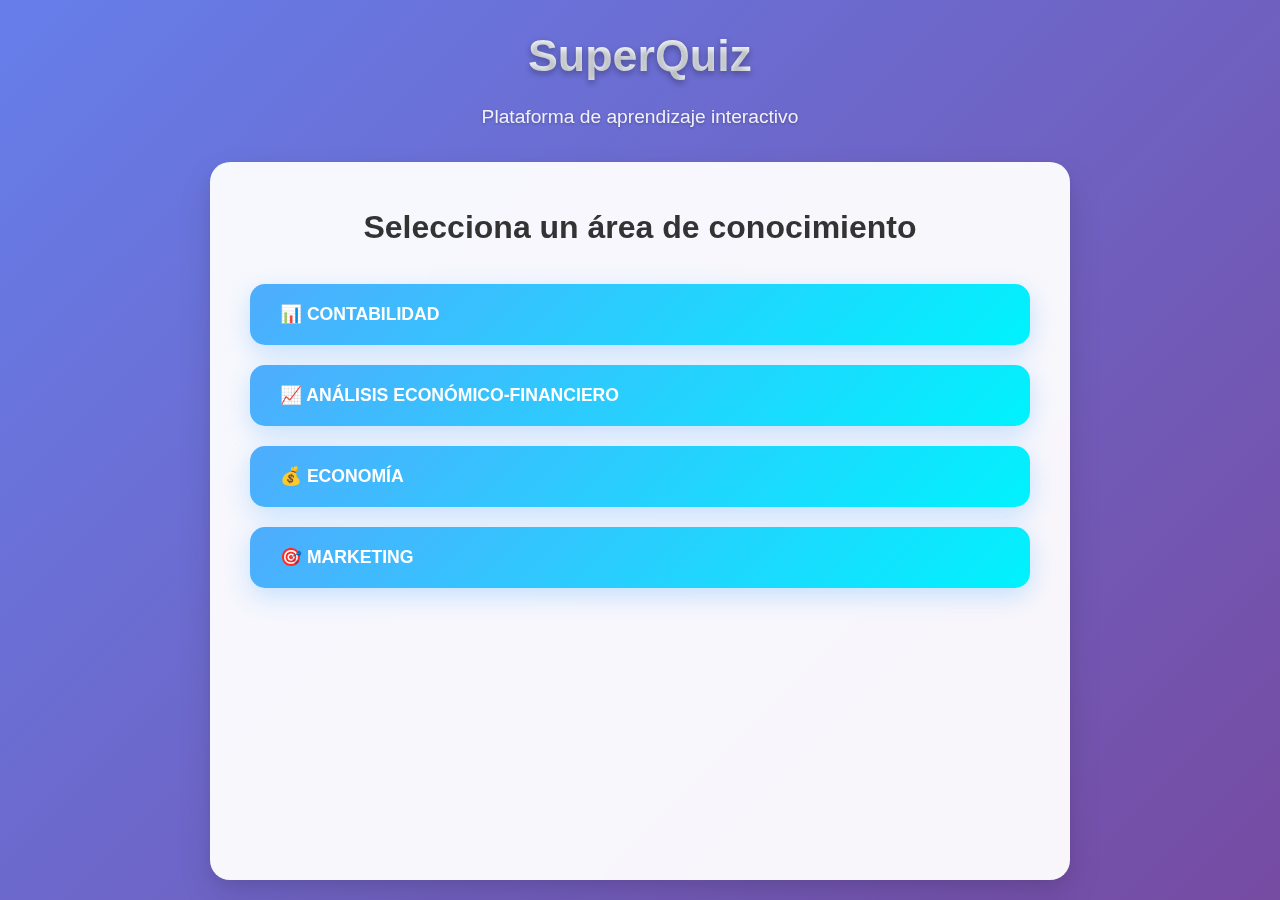
<file: index.html>
<!DOCTYPE html>
<html lang="es">
<head>
    <meta charset="UTF-8">
    <meta name="viewport" content="width=device-width, initial-scale=1.0">
    <title>SuperQuiz - Plataforma de Aprendizaje</title>
    
    <style>
        * {
            margin: 0;
            padding: 0;
            box-sizing: border-box;
        }
        
        body {
            font-family: -apple-system, BlinkMacSystemFont, 'Segoe UI', 'Roboto', 'Helvetica Neue', Arial, sans-serif;
            background: linear-gradient(135deg, #667eea 0%, #764ba2 100%);
            min-height: 100vh;
            color: #333;
            line-height: 1.6;
        }
        
        .container {
            max-width: 900px;
            margin: 0 auto;
            padding: 20px;
            min-height: 100vh;
            display: flex;
            flex-direction: column;
        }
        
        .header {
            text-align: center;
            margin-bottom: 30px;
        }
        
        .header h1 {
            font-size: 2.8rem;
            font-weight: 700;
            margin-bottom: 10px;
            text-shadow: 0 3px 6px rgba(0,0,0,0.3);
            color: white;
            background: linear-gradient(135deg, #fff 0%, #f0f8ff 100%);
            -webkit-background-clip: text;
            -webkit-text-fill-color: transparent;
            background-clip: text;
        }
        
        .header p {
            font-size: 1.2rem;
            opacity: 0.9;
            color: white;
            text-shadow: 0 1px 3px rgba(0,0,0,0.3);
        }
        
        .page {
            display: none;
            flex: 1;
            animation: fadeIn 0.5s ease-in;
        }
        
        .page.active {
            display: flex;
            flex-direction: column;
        }
        
        @keyframes fadeIn {
            from { opacity: 0; transform: translateY(20px); }
            to { opacity: 1; transform: translateY(0); }
        }
        
        .main-menu, .quiz-container {
            background: rgba(255, 255, 255, 0.95);
            backdrop-filter: blur(10px);
            border-radius: 20px;
            padding: 40px;
            box-shadow: 0 15px 35px rgba(0,0,0,0.1), 0 5px 15px rgba(0,0,0,0.07);
            flex: 1;
        }
        
        .main-menu {
            text-align: center;
        }
        
        .main-menu h2 {
            font-size: 2rem;
            margin-bottom: 30px;
            color: #333;
            font-weight: 600;
        }
        
        .main-buttons {
            display: grid;
            gap: 20px;
            margin-top: 30px;
        }
        
        .btn {
            background: linear-gradient(135deg, #4facfe 0%, #00f2fe 100%);
            border: none;
            border-radius: 15px;
            padding: 20px 30px;
            font-size: 1.1rem;
            font-weight: 600;
            color: white;
            cursor: pointer;
            transition: all 0.3s cubic-bezier(0.175, 0.885, 0.32, 1.275);
            text-align: left;
            box-shadow: 0 8px 25px rgba(79, 172, 254, 0.3);
            position: relative;
            overflow: hidden;
        }
        
        .btn::before {
            content: '';
            position: absolute;
            top: 0;
            left: -100%;
            width: 100%;
            height: 100%;
            background: linear-gradient(90deg, transparent, rgba(255,255,255,0.2), transparent);
            transition: left 0.5s;
        }
        
        .btn:hover::before {
            left: 100%;
        }
        
        .btn:hover {
            transform: translateY(-3px) scale(1.02);
            box-shadow: 0 15px 35px rgba(79, 172, 254, 0.4);
        }
        
        .quiz-header {
            display: flex;
            justify-content: space-between;
            align-items: center;
            margin-bottom: 30px;
            padding-bottom: 20px;
            border-bottom: 2px solid #f0f0f0;
        }
        
        .quiz-title {
            font-size: 1.9rem;
            font-weight: 700;
            color: #333;
        }
        
        .progress {
            font-size: 1.1rem;
            color: #666;
            background: #f8f9fa;
            padding: 8px 15px;
            border-radius: 20px;
            border: 2px solid #e9ecef;
        }
        
        .instructions {
            background: linear-gradient(135deg, #e8f5e8 0%, #f0f8f0 100%);
            padding: 20px;
            border-radius: 12px;
            margin-bottom: 30px;
            border-left: 4px solid #28a745;
            box-shadow: 0 2px 10px rgba(40, 167, 69, 0.1);
        }
        
        .instructions p {
            margin: 0;
            font-weight: 500;
            color: #2d5a2d;
        }
        
        .questions-container {
            display: grid;
            gap: 40px;
        }
        
        .question {
            background: #fafafa;
            border-radius: 15px;
            padding: 30px;
            border: 2px solid #f0f0f0;
            transition: all 0.3s ease;
        }
        
        .question:hover {
            border-color: #4facfe;
            box-shadow: 0 5px 20px rgba(79, 172, 254, 0.1);
        }
        
        .question-intro {
            background: linear-gradient(135deg, #f8f9fa 0%, #e9ecef 100%);
            border-left: 4px solid #4facfe;
            padding: 15px 20px;
            border-radius: 0 10px 10px 0;
            margin-bottom: 20px;
            font-style: italic;
            color: #555;
        }
        
        .question-number {
            display: inline-block;
            background: linear-gradient(135deg, #4facfe 0%, #00f2fe 100%);
            color: white;
            width: 35px;
            height: 35px;
            border-radius: 50%;
            text-align: center;
            line-height: 35px;
            font-weight: 700;
            margin-bottom: 15px;
        }
        
        .question-text {
            font-size: 1.3rem;
            font-weight: 600;
            margin-bottom: 25px;
            color: #333;
            line-height: 1.5;
        }
        
        .options {
            display: grid;
            gap: 12px;
            margin-bottom: 25px;
        }
        
        .option {
            background: white;
            padding: 15px 20px;
            border-radius: 10px;
            cursor: pointer;
            transition: all 0.3s ease;
            border: 2px solid #e9ecef;
            font-size: 1rem;
            position: relative;
        }
        
        .option:hover {
            background: #f8f9fa;
            border-color: #4facfe;
        }
        
        .option.selected {
            background: linear-gradient(135deg, #e3f2fd 0%, #bbdefb 100%);
            border: 2px solid #2196f3;
            font-weight: 500;
        }
        
        .option.correct {
            background: linear-gradient(135deg, #e8f5e8 0%, #c8e6c9 100%);
            border: 2px solid #4caf50;
            color: #2e7d32;
        }
        
        .option.incorrect {
            background: linear-gradient(135deg, #ffebee 0%, #ffcdd2 100%);
            border: 2px solid #f44336;
            color: #c62828;
        }
        
        .question-actions {
            display: flex;
            justify-content: space-between;
            align-items: center;
        }
        
        .btn-validate {
            background: linear-gradient(135deg, #667eea 0%, #764ba2 100%);
            color: white;
            border: none;
            border-radius: 10px;
            padding: 12px 25px;
            font-size: 1rem;
            font-weight: 600;
            cursor: pointer;
            transition: all 0.3s ease;
            box-shadow: 0 4px 15px rgba(102, 126, 234, 0.3);
        }
        
        .btn-validate:hover {
            transform: translateY(-2px);
            box-shadow: 0 8px 25px rgba(102, 126, 234, 0.4);
        }
        
        .btn-validate:disabled {
            opacity: 0.6;
            cursor: not-allowed;
            transform: none;
        }
        
        .btn-saber-mas {
            background: linear-gradient(135deg, #ff6b6b 0%, #feca57 100%);
            color: white;
            border: none;
            border-radius: 8px;
            padding: 8px 15px;
            font-size: 0.9rem;
            font-weight: 500;
            cursor: pointer;
            transition: all 0.3s ease;
            box-shadow: 0 3px 10px rgba(255, 107, 107, 0.3);
        }
        
        .btn-saber-mas:hover {
            transform: translateY(-1px);
            box-shadow: 0 5px 15px rgba(255, 107, 107, 0.4);
        }
        
        .feedback {
            padding: 15px 20px;
            border-radius: 12px;
            margin: 15px 0;
            font-weight: 500;
            display: none;
        }
        
        .feedback.correct {
            background: linear-gradient(135deg, #e8f5e8 0%, #c8e6c9 100%);
            border: 2px solid #4caf50;
            color: #2e7d32;
        }
        
        .feedback.incorrect {
            background: linear-gradient(135deg, #ffebee 0%, #ffcdd2 100%);
            border: 2px solid #f44336;
            color: #c62828;
        }
        
        .navigation-buttons {
            display: flex;
            justify-content: center;
            gap: 20px;
            margin-top: 40px;
            padding-top: 20px;
            border-top: 2px solid #f0f0f0;
        }
        
        .btn-nav {
            background: linear-gradient(135deg, #36d1dc 0%, #5b86e5 100%);
            color: white;
            border: none;
            border-radius: 25px;
            padding: 15px 30px;
            font-size: 1rem;
            font-weight: 600;
            cursor: pointer;
            transition: all 0.3s ease;
            box-shadow: 0 5px 15px rgba(54, 209, 220, 0.3);
        }
        
        .btn-nav:hover {
            transform: translateY(-2px);
            box-shadow: 0 8px 25px rgba(54, 209, 220, 0.4);
        }
        
        .btn-home {
            background: linear-gradient(135deg, #ff6b6b 0%, #feca57 100%);
            box-shadow: 0 5px 15px rgba(255, 107, 107, 0.3);
        }
        
        .btn-home:hover {
            box-shadow: 0 8px 25px rgba(255, 107, 107, 0.4);
        }
        
        .results {
            text-align: center;
            padding: 40px;
            background: linear-gradient(135deg, #fff 0%, #f8f9fa 100%);
            border-radius: 20px;
            margin: 20px 0;
            box-shadow: 0 10px 30px rgba(0,0,0,0.1);
        }
        
        .results h3 {
            font-size: 2.5rem;
            font-weight: 700;
            margin-bottom: 20px;
            color: #333;
        }
        
        .results .score {
            font-size: 4rem;
            font-weight: 700;
            background: linear-gradient(135deg, #4facfe 0%, #00f2fe 100%);
            -webkit-background-clip: text;
            -webkit-text-fill-color: transparent;
            background-clip: text;
            margin-bottom: 20px;
        }
        
        .results .message {
            font-size: 1.3rem;
            color: #666;
            margin-bottom: 30px;
            line-height: 1.5;
        }
        
        .modal {
            display: none;
            position: fixed;
            top: 0;
            left: 0;
            width: 100%;
            height: 100%;
            background-color: rgba(0, 0, 0, 0.8);
            justify-content: center;
            align-items: center;
            z-index: 1000;
            backdrop-filter: blur(5px);
        }
        
        .modal-content {
            background: white;
            padding: 40px;
            border-radius: 20px;
            width: 90%;
            max-width: 700px;
            max-height: 80vh;
            overflow-y: auto;
            position: relative;
            box-shadow: 0 20px 60px rgba(0,0,0,0.3);
            font-size: 1rem;
            line-height: 1.8;
        }
        
        .modal-close {
            position: absolute;
            top: 15px;
            right: 25px;
            font-size: 2rem;
            font-weight: bold;
            color: #999;
            cursor: pointer;
            background: none;
            border: none;
            transition: color 0.3s ease;
        }
        
        .modal-close:hover {
            color: #333;
        }
        
        .modal-title {
            font-size: 1.5rem;
            font-weight: 700;
            margin-bottom: 20px;
            color: #333;
            border-bottom: 2px solid #f0f0f0;
            padding-bottom: 15px;
        }
        
        .modal-content p {
            margin-bottom: 15px;
            text-align: justify;
        }
        
        .modal-content strong {
            color: #2c5aa0;
            font-weight: 700;
        }
        
        .modal-content u {
            text-decoration: none;
            border-bottom: 2px dotted #4facfe;
            cursor: help;
            color: #4facfe;
        }
        
        .modal-content .formula {
            background: #f8f9fa;
            padding: 10px 15px;
            border-radius: 8px;
            border-left: 4px solid #4facfe;
            margin: 15px 0;
            font-family: 'Courier New', monospace;
            font-size: 0.95rem;
        }
        
        .loading {
            text-align: center;
            padding: 40px;
            color: #666;
            font-size: 1.1rem;
        }
        
        .loading::after {
            content: '';
            animation: dots 1.5s steps(5, end) infinite;
        }
        
        @keyframes dots {
            0%, 20% { content: '.'; }
            40% { content: '..'; }
            60%, 100% { content: '...'; }
        }
        
        .error {
            background: linear-gradient(135deg, #fff5f5 0%, #fed7d7 100%);
            border: 2px solid #feb2b2;
            border-radius: 15px;
            padding: 25px;
            color: #c53030;
            margin: 20px 0;
            text-align: center;
        }
        
        .error h3 {
            margin-top: 0;
            color: #c53030;
            font-size: 1.3rem;
            margin-bottom: 10px;
        }
        
        .error code {
            background: #f7fafc;
            padding: 3px 8px;
            border-radius: 4px;
            font-family: 'Courier New', monospace;
            color: #2d3748;
        }
        
        @media (max-width: 768px) {
            .container {
                padding: 15px;
            }
            
            .header h1 {
                font-size: 2.2rem;
            }
            
            .header p {
                font-size: 1rem;
            }
            
            .main-menu, .quiz-container {
                padding: 25px;
            }
            
            .quiz-header {
                flex-direction: column;
                gap: 15px;
                text-align: center;
            }
            
            .quiz-title {
                font-size: 1.5rem;
            }
            
            .question {
                padding: 20px;
            }
            
            .question-text {
                font-size: 1.1rem;
            }
            
            .btn {
                padding: 15px 20px;
                font-size: 1rem;
            }
            
            .navigation-buttons {
                flex-direction: column;
                align-items: center;
            }
            
            .modal-content {
                padding: 25px;
                margin: 10px;
            }
            
            .results .score {
                font-size: 2.5rem;
            }
        }
    </style>
</head>
<body>
    <div class="container">
        <div class="header">
            <h1>SuperQuiz</h1>
            <p>Plataforma de aprendizaje interactivo</p>
        </div>

        <!-- Página principal -->
        <div class="page active" id="main-page">
            <div class="main-menu">
                <h2>Selecciona un área de conocimiento</h2>
                <div class="main-buttons">
                    <button class="btn" onclick="showPage('menu-page', 'contabilidad')">
                        📊 CONTABILIDAD
                    </button>
                    <button class="btn" onclick="showPage('menu-page', 'analisis-economico-financiero')">
                        📈 ANÁLISIS ECONÓMICO-FINANCIERO
                    </button>
                    <button class="btn" onclick="showPage('menu-page', 'economia')">
                        💰 ECONOMÍA
                    </button>
                    <button class="btn" onclick="showPage('menu-page', 'marketing')">
                        🎯 MARKETING
                    </button>
                </div>
            </div>
        </div>

        <!-- Menú de temas -->
        <div class="page" id="menu-page">
            <div class="main-menu">
                <h2 id="area-title">Temas disponibles</h2>
                <div id="quiz-list" class="main-buttons">
                    <!-- Los temas se cargarán dinámicamente aquí -->
                </div>
                <div class="navigation-buttons">
                    <button class="btn-nav btn-home" onclick="showPage('main-page')">← Volver al inicio</button>
                </div>
            </div>
        </div>

        <!-- Página del quiz -->
        <div class="page" id="quiz-page">
            <div class="quiz-container">
                <div class="quiz-header">
                    <h2 class="quiz-title" id="quiz-title">Título del tema</h2>
                    <div class="progress">
                        <span id="total-questions">15</span> preguntas
                    </div>
                </div>
                
                <div class="instructions">
                    <p>📝 Responde a todas las preguntas seleccionando una o varias opciones según corresponda. Utiliza el botón "Validar respuesta" para comprobar cada pregunta y "Saber más" para obtener información adicional.</p>
                </div>
                
                <div id="quiz-content" class="questions-container">
                    <!-- El contenido del quiz se cargará dinámicamente aquí -->
                </div>
                
                <div class="navigation-buttons">
                    <button class="btn-nav" id="submit-quiz" onclick="showResults()" style="display: none;">
                        ✅ Finalizar Quiz
                    </button>
                    <button class="btn-nav btn-home" onclick="showPage('menu-page')">
                        ← Volver a los temas
                    </button>
                </div>
            </div>
        </div>

        <!-- Página de resultados -->
        <div class="page" id="results-page">
            <div class="results">
                <h3>🎉 ¡Quiz completado!</h3>
                <div class="score" id="final-score">0/15</div>
                <div class="message" id="result-message">¡Buen trabajo!</div>
                <div class="navigation-buttons">
                    <button class="btn-nav" onclick="showPage('menu-page')">🔄 Más temas</button>
                    <button class="btn-nav btn-home" onclick="showPage('main-page')">🏠 Inicio</button>
                </div>
            </div>
        </div>
    </div>

    <!-- Modal para "Saber más" -->
    <div id="saberMasModal" class="modal">
        <div class="modal-content">
            <button class="modal-close" onclick="closeModal()">&times;</button>
            <h3 class="modal-title">📚 Información adicional</h3>
            <div id="modal-content"></div>
        </div>
    </div>

    <script>
        // Variables globales
        let currentArea = 'contabilidad';
        let currentQuizId = '';
        let quizData = null;
        let totalQuestions = 0;
        let answeredQuestions = new Set();
        let questionResults = [];

        // Función para mostrar una página específica
        function showPage(pageId, area = null) {
            if (pageId === 'menu-page' && area) {
                currentArea = area;
                updateAreaTitle();
                loadAreaThemes();
            }
            
            // Ocultar todas las páginas
            document.querySelectorAll('.page').forEach(p => p.classList.remove('active'));
            
            // Mostrar la página seleccionada
            const targetPage = document.getElementById(pageId);
            if (targetPage) {
                targetPage.classList.add('active');
            }
        }

        // Actualiza el título del área
        function updateAreaTitle() {
            const titles = {
                'contabilidad': '📊 Contabilidad',
                'analisis-economico-financiero': '📈 Análisis Económico-Financiero',
                'economia': '💰 Economía',
                'marketing': '🎯 Marketing'
            };
            
            document.getElementById('area-title').textContent = titles[currentArea] || 'Temas disponibles';
        }

        // Carga los temas de un área
        function loadAreaThemes() {
            const quizList = document.getElementById('quiz-list');
            quizList.innerHTML = '<div class="loading">Cargando temas</div>';
            
            // Intentar cargar desde index.json primero
            fetch(`content/${currentArea}/index.json`)
                .then(response => {
                    if (response.ok) {
                        return response.json();
                    }
                    throw new Error('No existe index.json, buscando archivos individuales');
                })
                .then(data => {
                    displayThemes(data);
                })
                .catch(() => {
                    // Buscar archivos individuales
                    searchIndividualFiles();
                });
        }

        // Busca archivos JSON individuales
        function searchIndividualFiles() {
            const potentialFiles = [
                'contabilidad-basica',
                'inversion-no-corriente',
                'inversion-corriente',
                'patrimonio-neto',
                'pasivo-corriente-no-corriente',
                'contabilizacion-impuesto-sociedades',
                'cuentas-anuales',
                'introduccion-analisis-estados-financieros',
                'analisis-balance-situacion-i',
                'analisis-balance-situacion-ii',
                'analisis-balance-perdidas-ganancias',
                'rentabilidad-autofinanciacion-crecimiento',
                'analisis-fondo-maniobra',
                'analisis-datos-sectoriales',
                'analisis-integral-estados-financieros',
                'cap1-i-introduccion-los-10-principios',
                'cap2-i-introduccion-pensar-como-un-economista',
                'cap3-i-introduccion-interdependcia',
                'cap4-ii-la-oferta-demanda-i-como-funcionan-los-mercados',
                'cap5-ii-la-oferta-demanda-i-la-elasticidad-aplicacion',
                'cap6-ii-la-oferta-demanda-i-la-oferta-demanda-politica',
                'cap7-iii-la-oferta-demanda-ii-los-consumidores-productos-eficiencia-mercados',
                'cap8-iii-la-oferta-demanda-ii-aplicacion-los-costes-tributacion',
                'cap9-iii-la-oferta-demanda-ii-aplicacion-el-comercio-internacional',
                'cap10-iv-la-economia-sector-publico-las-externalidades',
                'cap11-iv-la-economia-sector-publico-los-bienes-publicos-los-recursos-comunes',
                'cap12-iv-la-economia-sector-publico-la-elaboracion-sistema-tributario',
                'cap13-v-la-conducta-empresa-organizacion-industria-los-costes-produccion',
                'cap14-v-la-conducta-empresa-organizacion-industria-las-empresas-mercados-competitivos',
                'cap15-v-la-conducta-empresa-organizacion-industria-el-monopolio',
                'cap16-v-la-conducta-empresa-organizacion-industria-el-oligoponio',
                'cap17-v-la-conducta-empresa-organizacion-industria-la-competencia-monopolistica',
                'cap18-vi-el-analisis-economico-mercado-trabajo-los-mercados-factores-produccion',
                'cap19-vi-el-analisis-economico-mercado-trabajo-los-ingresos-discriminacion',
                'cap20-vi-el-analisis-economico-mercado-trabajo-la-desigualdad-renta-pobreza',
                'cap21-vii-temas-avanzados-la-teoria-eleccion-cosumidor',
                'cap22-viii-los-datos-macroeconomicos-la-mediacion-renta-pais',
                'cap23-viii-los-datos-macroeconomicos-la-mediacion-la-mediacion-coste-de-vida',
                'cap24-ix-la-economia-real-largo-plazo-la-produccion-crecimiento',
                'cap25-ix-la-economia-real-largo-plazo-el-ahorro-inversion-sistema-financiero',
                'cap26-ix-la-economia-real-largo-plazo-el-desempleo-su-tasa-natural',
                'cap27-x-el-dinero-precios-largo-plazo-el-sistema-monetario',
                'cap28-x-el-dinero-precios-largo-plazo-el-crecimiento-dinero-inflacion',
                'cap29-xi-analisis-macroeconomico-economias-abiertas-analisis-macroeconomico-economias-abiertas-conceptos-basicos',
                'cap30-xi-analisis-macroeconomico-economias-abiertas-una-teoria-macroeconomica-economia-abierta',
                'cap31-xii-fluctuaciones-economicas-corto-plazo-la-demanda-oferta-agregadas',
                'cap32-xii-fluctuaciones-economicas-corto-plazo-la-influencia-politica-monetaria-fiscal-demanda-agregada',
                'cap33-xii-fluctuaciones-economicas-corto-plazo-la-disyuntiva-corto-plazo-entre-inflaccion-desempleo',
                'cap34-xii-fluctuaciones-economicas-corto-plazo-cinco-debates-sobre-politica-macroeconomica'
            ];
            
            const validThemes = {};
            const promises = potentialFiles.map(file => 
                fetch(`content/${currentArea}/${file}.json`)
                    .then(response => {
                        if (response.ok) {
                            return response.json().then(data => {
                                validThemes[file] = {
                                    title: data.title || file.replace('-', ' ').toUpperCase(),
                                    description: data.description || ''
                                };
                            });
                        }
                    })
                    .catch(() => {}) // Ignorar errores
            );
            
            Promise.allSettled(promises).then(() => {
                if (Object.keys(validThemes).length === 0) {
                    document.getElementById('quiz-list').innerHTML = `
                        <div class="error">
                            <h3>⚠️ No se encontraron temas</h3>
                            <p>No se pudieron cargar los temas para esta área.</p>
                            <p>Asegúrate de que existen archivos JSON en: <code>content/${currentArea}/</code></p>
                        </div>
                    `;
                } else {
                    displayThemes(validThemes);
                }
            });
        }

        // Muestra los temas disponibles
        function displayThemes(themes) {
            const quizList = document.getElementById('quiz-list');
            quizList.innerHTML = '';
            
            for (const [id, theme] of Object.entries(themes)) {
                const btn = document.createElement('button');
                btn.className = 'btn';
                btn.innerHTML = `
                    <strong>${theme.title}</strong>
                    ${theme.description ? `<br><small style="opacity: 0.8;">${theme.description}</small>` : ''}
                `;
                btn.onclick = () => loadQuiz(id);
                quizList.appendChild(btn);
            }
        }

        // Carga un quiz específico desde JSON
        function loadQuiz(quizId) {
            currentQuizId = quizId;
            const content = document.getElementById('quiz-content');
            content.innerHTML = '<div class="loading">Cargando quiz</div>';
            
            fetch(`content/${currentArea}/${quizId}.json`)
                .then(response => {
                    if (!response.ok) {
                        throw new Error(`Quiz no encontrado (${response.status})`);
                    }
                    return response.json();
                })
                .then(data => {
                    quizData = data;
                    totalQuestions = quizData.questions.length;
                    
                    // Reiniciar variables
                    answeredQuestions.clear();
                    questionResults = [];
                    
                    // Actualizar UI
                    document.getElementById('quiz-title').textContent = quizData.title;
                    document.getElementById('total-questions').textContent = totalQuestions;
                    
                    // Cargar todas las preguntas
                    loadAllQuestions();
                    showPage('quiz-page');
                })
                .catch(error => {
                    console.error('Error loading quiz:', error);
                    content.innerHTML = `
                        <div class="error">
                            <h3>❌ Error al cargar el quiz</h3>
                            <p><strong>Detalles:</strong> ${error.message}</p>
                            <p>Verifica que el archivo <code>content/${currentArea}/${quizId}.json</code> existe y tiene el formato correcto.</p>
                        </div>
                    `;
                });
        }

        // Carga todas las preguntas en una sola página
        function loadAllQuestions() {
            const content = document.getElementById('quiz-content');
            content.innerHTML = '';
            
            quizData.questions.forEach((question, index) => {
                const questionDiv = document.createElement('div');
                questionDiv.className = 'question';
                questionDiv.innerHTML = `
                    ${question.intro ? `<div class="question-intro">${question.intro}</div>` : ''}
                    <div class="question-number">${index + 1}</div>
                    <div class="question-text">${question.question}</div>
                    <div class="options" id="options-${index}">
                        ${question.options.map((opt, i) => `
                            <div class="option" onclick="toggleSelect(this, ${index}, ${i})" data-question="${index}" data-option="${i}">
                                ${opt}
                            </div>
                        `).join('')}
                    </div>
                    <div class="feedback" id="feedback-${index}"></div>
                    <div class="question-actions">
                        <button class="btn-validate" onclick="validateQuestion(${index})" id="validate-${index}">
                            ✓ Validar respuesta
                        </button>
                        <button class="btn-saber-mas" onclick="openModal(${index})">
                            💡 Saber más
                        </button>
                    </div>
                `;
                content.appendChild(questionDiv);
            });
            
            // Inicializar array de resultados
            questionResults = new Array(totalQuestions).fill(null);
        }

        // Permite seleccionar opciones
        function toggleSelect(element, questionIndex, optionIndex) {
            const question = quizData.questions[questionIndex];
            const options = document.querySelectorAll(`#options-${questionIndex} .option`);
            
            // Si es pregunta de única respuesta, deseleccionar otras
            if (question.correct.length === 1) {
                options.forEach(opt => opt.classList.remove('selected'));
                element.classList.add('selected');
            } 
            // Si es pregunta de múltiple respuesta
            else {
                element.classList.toggle('selected');
            }
        }

        // Valida una pregunta específica
        function validateQuestion(questionIndex) {
            const question = quizData.questions[questionIndex];
            const feedback = document.getElementById(`feedback-${questionIndex}`);
            const validateBtn = document.getElementById(`validate-${questionIndex}`);
            const options = document.querySelectorAll(`#options-${questionIndex} .option`);
            
            // Obtener respuestas seleccionadas
            const selectedOptions = Array.from(options)
                .map((opt, i) => opt.classList.contains('selected') ? i : null)
                .filter(i => i !== null);
            
            if (selectedOptions.length === 0) {
                alert('Por favor, selecciona al menos una opción antes de validar.');
                return;
            }
            
            // Verificar respuesta
            const isCorrect = selectedOptions.length === question.correct.length && 
                            selectedOptions.every(val => question.correct.includes(val));
            
            // Guardar resultado
            questionResults[questionIndex] = isCorrect;
            answeredQuestions.add(questionIndex);
            
            // Mostrar feedback
            if (isCorrect) {
                feedback.className = 'feedback correct';
                feedback.innerHTML = '✅ <strong>¡Correcto!</strong> Has seleccionado la respuesta correcta.';
            } else {
                feedback.className = 'feedback incorrect';
                feedback.innerHTML = '❌ <strong>Incorrecto.</strong> Revisa las opciones marcadas en verde.';
            }
            
            feedback.style.display = 'block';
            
            // Resaltar respuestas correctas e incorrectas
            options.forEach((opt, i) => {
                if (question.correct.includes(i)) {
                    opt.classList.add('correct');
                }
                if (selectedOptions.includes(i) && !question.correct.includes(i)) {
                    opt.classList.add('incorrect');
                }
                opt.style.pointerEvents = 'none';
            });
            
            // Deshabilitar botón
            validateBtn.disabled = true;
            validateBtn.innerHTML = '✓ Respondida';
            
            // Mostrar botón de finalizar si todas las preguntas están respondidas
            checkAllQuestionsAnswered();
        }

        // Verifica si todas las preguntas han sido respondidas
        function checkAllQuestionsAnswered() {
            const submitBtn = document.getElementById('submit-quiz');
            if (answeredQuestions.size === totalQuestions) {
                submitBtn.style.display = 'inline-block';
                submitBtn.scrollIntoView({ behavior: 'smooth', block: 'center' });
            }
        }

        // Muestra los resultados finales
        function showResults() {
            const correctAnswers = questionResults.filter(result => result === true).length;
            const percentage = Math.round((correctAnswers / totalQuestions) * 100);
            
            document.getElementById('final-score').textContent = `${correctAnswers}/${totalQuestions}`;
            
            // Mensaje según puntuación
            const resultMessage = document.getElementById('result-message');
            
            if (percentage === 100) {
                resultMessage.innerHTML = `
                    🏆 <strong>¡Excelente!</strong><br>
                    Has respondido todas las preguntas correctamente. ¡Eres un experto en este tema!
                `;
            } else if (percentage >= 80) {
                resultMessage.innerHTML = `
                    🎉 <strong>¡Muy bien!</strong><br>
                    Tienes un excelente conocimiento del tema. Puntuación: ${percentage}%
                `;
            } else if (percentage >= 60) {
                resultMessage.innerHTML = `
                    👍 <strong>¡Buen trabajo!</strong><br>
                    Tienes un buen nivel de conocimiento. Puntuación: ${percentage}%
                `;
            } else if (percentage >= 40) {
                resultMessage.innerHTML = `
                    📚 <strong>Sigue practicando</strong><br>
                    Necesitas repasar algunos conceptos. Puntuación: ${percentage}%
                `;
            } else {
                resultMessage.innerHTML = `
                    💪 <strong>¡No te rindas!</strong><br>
                    Dedica más tiempo al estudio de este tema. Puntuación: ${percentage}%
                `;
            }
            
            showPage('results-page');
        }

        // Abre el modal de "Saber más"
        function openModal(questionIndex) {
            const question = quizData.questions[questionIndex];
            const modal = document.getElementById('saberMasModal');
            const modalContent = document.getElementById('modal-content');
            
            modalContent.innerHTML = question.saber_mas || '<p>No hay información adicional disponible para esta pregunta.</p>';
            modal.style.display = 'flex';
        }

        // Cierra el modal
        function closeModal() {
            document.getElementById('saberMasModal').style.display = 'none';
        }

        // Inicialización al cargar la página
        document.addEventListener('DOMContentLoaded', () => {
            // Configurar eventos del modal
            window.onclick = function(event) {
                const modal = document.getElementById('saberMasModal');
                if (event.target === modal) {
                    closeModal();
                }
            };
            
            // Manejar tecla Escape para cerrar modal
            document.addEventListener('keydown', function(event) {
                if (event.key === 'Escape') {
                    closeModal();
                }
            });
            
            // Si hay un hash en la URL, cargar esa área directamente
            if (window.location.hash) {
                const area = window.location.hash.substring(1);
                const validAreas = ['contabilidad', 'analisis-economico-financiero', 'economia', 'marketing'];
                if (validAreas.includes(area)) {
                    showPage('menu-page', area);
                }
            }
            
            // Agregar efecto de carga suave
            document.body.style.opacity = '0';
            setTimeout(() => {
                document.body.style.transition = 'opacity 0.5s ease-in';
                document.body.style.opacity = '1';
            }, 100);
        });

        // Función para crear archivos de ejemplo (solo para desarrollo)
        function createSampleQuizData() {
            return {
                "title": "Contabilidad Básica",
                "description": "Conceptos fundamentales de contabilidad",
                "questions": [
                    {
                        "intro": "La contabilidad es el sistema de información que mide las actividades del negocio.",
                        "question": "¿Cuál es la ecuación contable básica?",
                        "options": [
                            "Activo = Pasivo + Patrimonio",
                            "Activo + Pasivo = Patrimonio",
                            "Patrimonio = Activo + Pasivo",
                            "Activo = Patrimonio - Pasivo"
                        ],
                        "correct": [0],
                        "saber_mas": "<p><strong>La ecuación contable fundamental</strong> es la base de toda la contabilidad por partida doble.</p><p>Esta ecuación debe <u>mantenerse siempre en equilibrio</u> después de cada transacción contable.</p><div class='formula'><strong>ACTIVO = PASIVO + PATRIMONIO</strong></div><p>Donde:</p><ul><li><strong>Activo:</strong> Recursos controlados por la empresa</li><li><strong>Pasivo:</strong> Obligaciones de la empresa</li><li><strong>Patrimonio:</strong> Derechos de los propietarios</li></ul>"
                    }
                ]
            };
        }
    </script>
</body>
</html>
</file>
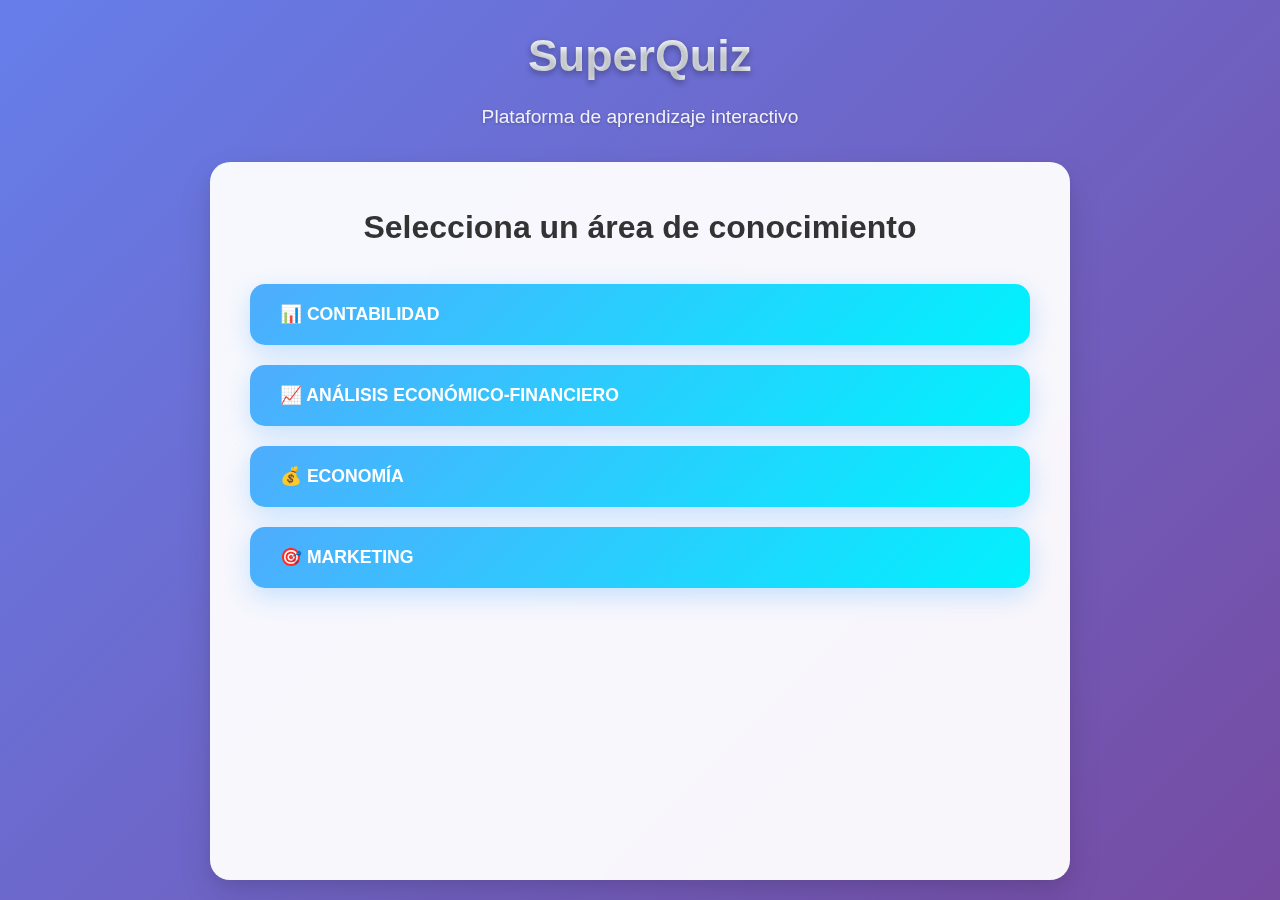
<file: menu-quizzes.html>
<!DOCTYPE html>
<html lang="es">
<head>
  <meta charset="UTF-8" />
  <meta name="viewport" content="width=device-width, initial-scale=1.0"/>
  <title>Quizzes - Categoría</title>
  <link rel="stylesheet" href="css/styles.css" />
</head>
<body class="menu-body">
  <header>
    <button id="back-btn" class="btn-back">
      <img src="assets/icons/arrow-back.svg" alt="Volver">
    </button>
    <h1 id="categoria-titulo">Cargando...</h1>
  </header>

  <main class="quizzes-list">
    <!-- Quizzes se cargan dinámicamente -->
  </main>

  <section class="upload-section">
    <h3>Subir Nuevo Quiz (Profesor)</h3>
    <div id="drop-area" class="drop-area">
      <p>Arrastra y suelta un archivo .json aquí</p>
      <input type="file" id="file-input" accept=".json" hidden />
    </div>
    <button id="upload-btn" class="btn-primary">Subir archivo</button>
    <p id="upload-status"></p>
  </section>

  <script src="js/quizzes.js"></script>
</body>
</html>
</file>
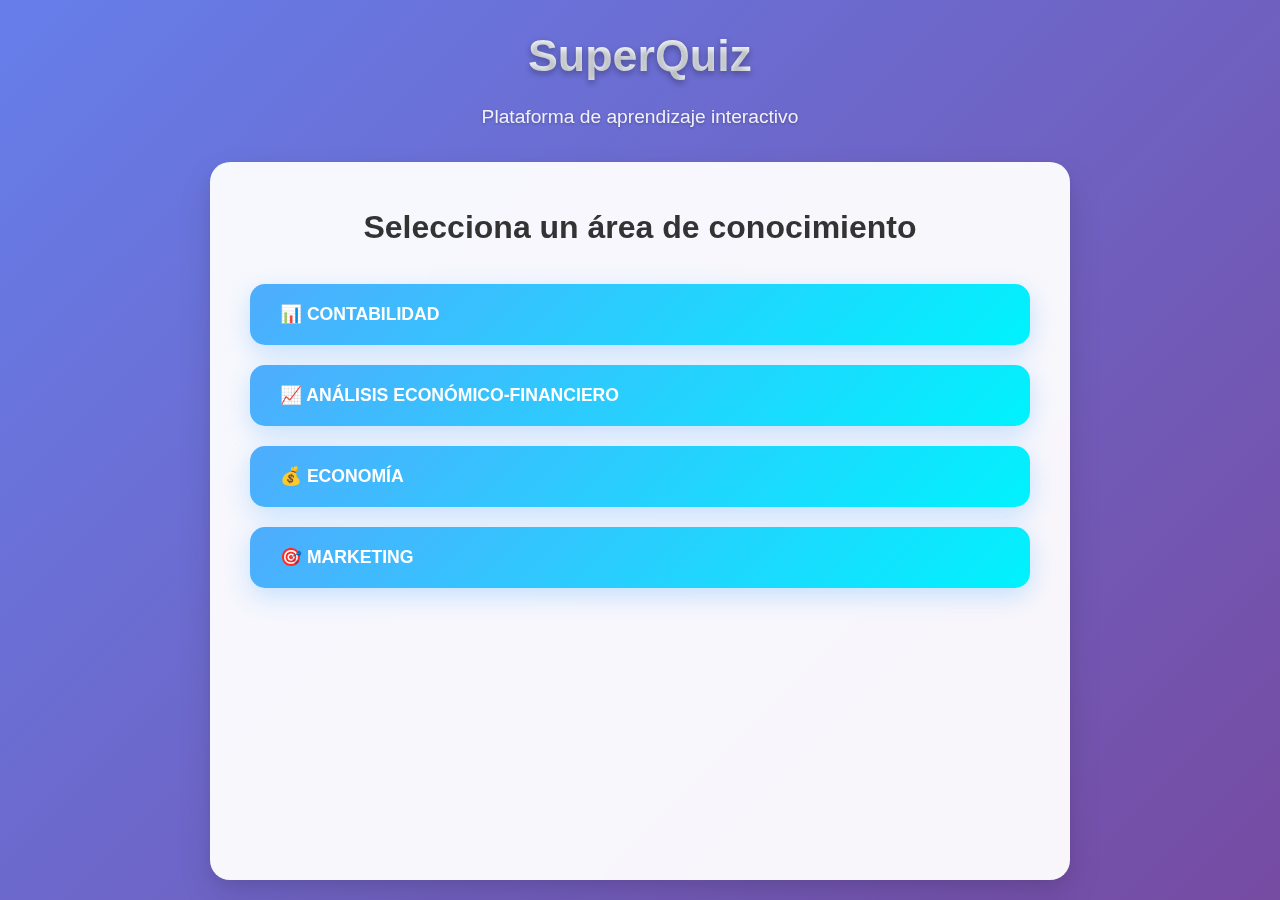
<file: quiz.html>
<!DOCTYPE html>
<html lang="es">
<head>
  <meta charset="UTF-8" />
  <meta name="viewport" content="width=device-width, initial-scale=1.0"/>
  <title>Quiz Interactivo</title>
  <link rel="stylesheet" href="css/styles.css" />
</head>
<body class="quiz-body">
  <header>
    <button id="btn-inicio" class="btn-sm">Inicio</button>
    <button id="btn-menu" class="btn-sm">Otro Quiz</button>
    <div class="progress-bar">
      <div id="progress" style="width: 0%"></div>
    </div>
  </header>

  <main id="quiz-container">
    <!-- Pregunta actual -->
    <div id="pregunta-seccion">
      <div id="texto-aprendizaje"></div>
      <h2 id="pregunta-texto"></h2>
      <div id="respuestas" class="respuestas-grid"></div>
      <div class="actions">
        <button id="btn-validar" class="btn-primary">Validar Respuesta</button>
        <span id="saber-mas" class="saber-mas">Saber más</span>
      </div>
    </div>
  </main>

  <!-- Modal Saber Más -->
  <div id="modal" class="modal">
    <div class="modal-content">
      <span class="close">&times;</span>
      <h3>Explicación Detallada</h3>
      <p id="explicacion-extra"></p>
    </div>
  </div>

  <!-- Pantalla Final -->
  <div id="final-screen" class="final-screen" style="display: none">
    <h2>¡Quiz Finalizado!</h2>
    <p id="resultado-final"></p>
    <p id="frase-motivadora"></p>
    <div id="logros-desbloqueados"></div>
    <button id="reiniciar-quiz" class="btn-primary">Repetir Quiz</button>
    <button id="volver-menu" class="btn-secondary">Volver al Menú</button>
  </div>

  <script src="js/quiz-engine.js"></script>
</body>
</html>
</file>
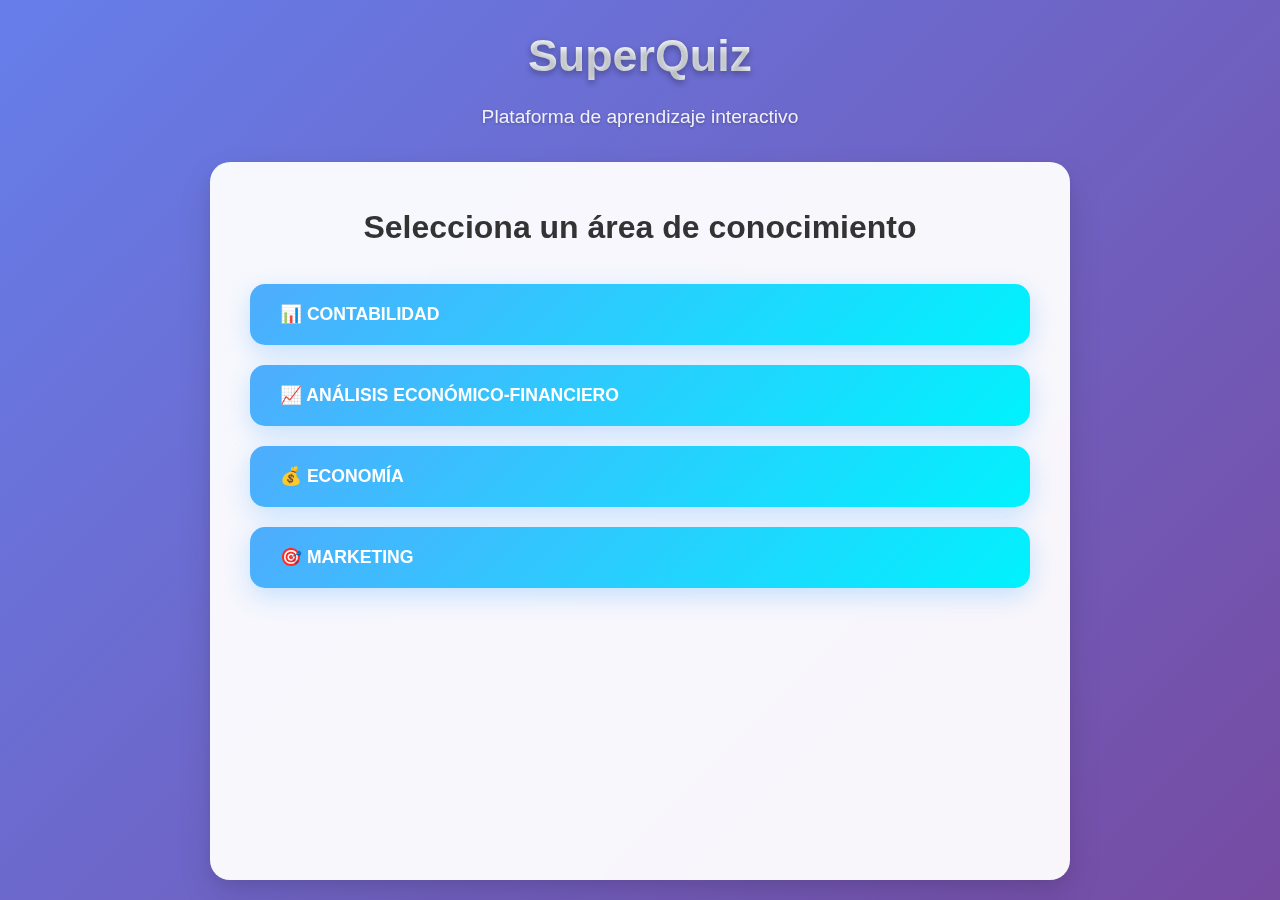
<file: quizzes.html>
<!DOCTYPE html>
<html lang="es">
<head>
  <meta charset="UTF-8" />
  <meta name="viewport" content="width=device-width, initial-scale=1.0"/>
  <title>Quiz Interactivo</title>
  <link rel="stylesheet" href="css/styles.css" />
</head>
<body class="quiz-body">
  <header>
    <button id="btn-inicio" class="btn-sm">Inicio</button>
    <button id="btn-menu" class="btn-sm">Otro Quiz</button>
    <div class="progress-bar">
      <div id="progress" style="width: 0%"></div>
    </div>
  </header>

  <main id="quiz-container">
    <div id="pregunta-seccion">
      <div id="texto-aprendizaje"></div>
      <h2 id="pregunta-texto"></h2>
      <div id="respuestas" class="respuestas-grid"></div>
      <div class="actions">
        <button id="btn-validar" class="btn-primary">Validar Respuesta</button>
        <span id="saber-mas" class="saber-mas">Saber más</span>
      </div>
    </div>
  </main>

  <div id="modal" class="modal">
    <div class="modal-content">
      <span class="close">&times;</span>
      <h3>Explicación Detallada</h3>
      <p id="explicacion-extra"></p>
    </div>
  </div>

  <div id="final-screen" class="final-screen" style="display: none">
    <h2>¡Quiz Finalizado!</h2>
    <p id="resultado-final"></p>
    <p id="frase-motivadora"></p>
    <div id="logros-desbloqueados"></div>
    <button id="reiniciar-quiz" class="btn-primary">Repetir Quiz</button>
    <button id="volver-menu" class="btn-secondary">Volver al Menú</button>
  </div>

  <script src="js/quiz-engine.js"></script>
</body>
</html>
</file>
<file: css/styles.css>
/* Reset y base */
* { margin: 0; padding: 0; box-sizing: border-box; }
body { font-family: 'Segoe UI', sans-serif; background: #f5f7fa; color: #333; }

/* Animaciones */
.slide-in { animation: slideIn 0.3s ease-out; }
@keyframes slideIn { from { opacity: 0; transform: translateY(10px); } to { opacity: 1; transform: translateY(0); } }

/* Header */
header {
  background: #fff;
  padding: 1rem;
  text-align: center;
  position: sticky;
  top: 0;
  z-index: 100;
  box-shadow: 0 2px 10px rgba(0,0,0,0.1);
}

header h1 { font-size: 1.4rem; font-weight: 600; }
.btn-back img { width: 24px; }

/* Grid de categorías */
.category-grid {
  display: grid;
  grid-template-columns: repeat(auto-fit, minmax(280px, 1fr));
  gap: 1.5rem;
  padding: 1.5rem;
}

.category-card {
  background: white;
  border-radius: 16px;
  overflow: hidden;
  box-shadow: 0 4px 15px rgba(0,0,0,0.1);
  transition: transform 0.3s ease;
  cursor: pointer;
}

.category-card:hover {
  transform: translateY(-5px);
}

.category-card img {
  width: 100%;
  height: 180px;
  object-fit: cover;
}

.category-name {
  background: white;
  padding: 12px;
  text-align: center;
  font-weight: 700;
  font-size: 0.95rem;
  color: #2c3e50;
}

/* Menú de quizzes */
.quizzes-list {
  padding: 1rem;
}
.quiz-btn {
  display: block;
  width: 100%;
  padding: 1rem;
  margin: 0.5rem 0;
  background: white;
  border: none;
  border-radius: 12px;
  text-align: left;
  font-size: 1rem;
  box-shadow: 0 2px 8px rgba(0,0,0,0.1);
  cursor: pointer;
}

/* Subida de archivos */
.upload-section {
  padding: 1.5rem;
  background: #f0f4f8;
  margin-top: 2rem;
}
.drop-area {
  border: 2px dashed #ccc;
  padding: 2rem;
  text-align: center;
  border-radius: 12px;
  background: #fff;
  margin-bottom: 1rem;
}
.drop-area.highlight { border-color: #007bff; background: #f0f8ff; }

/* Quiz */
.quiz-body main {
  padding: 1.5rem;
}
#texto-aprendizaje {
  background: #eef2f7;
  padding: 1rem;
  border-radius: 12px;
  margin-bottom: 1rem;
  font-size: 0.95rem;
  line-height: 1.6;
}
.respuestas-grid {
  display: grid;
  gap: 0.8rem;
  margin: 1.5rem 0;
}
.respuesta-btn {
  padding: 1rem;
  border: 1px solid #ddd;
  border-radius: 12px;
  background: white;
  text-align: left;
  cursor: pointer;
  transition: all 0.2s;
}
.respuesta-btn:hover { background: #f5f7fa; }
.respuesta-btn.correcta { background: #d4edda; border-color: #c3e6cb; }
.respuesta-btn.incorrecta { background: #f8d7da; border-color: #f5c6cb; }

.actions {
  display: flex;
  justify-content: space-between;
  align-items: center;
}
.saber-mas {
  color: #007bff;
  text-decoration: underline;
  font-size: 0.9rem;
  cursor: pointer;
}

/* Modal */
.modal { display: none; position: fixed; top: 0; left: 0; width: 100%; height: 100%; background: rgba(0,0,0,0.5); justify-content: center; align-items: center; }
.modal-content { background: white; padding: 2rem; border-radius: 16px; max-width: 90%; width: 500px; position: relative; }
.close { position: absolute; top: 10px; right: 15px; font-size: 1.5rem; cursor: pointer; }

/* Final Screen */
.final-screen {
  text-align: center;
  padding: 2rem;
}
.final-screen h2 { margin-bottom: 1rem; }
.logro { background: #e3f2fd; padding: 0.5rem; margin: 0.5rem 0; border-radius: 8px; }

/* Botones */
.btn-primary, .btn-secondary, .btn-sm {
  padding: 0.6rem 1rem;
  border: none;
  border-radius: 8px;
  cursor: pointer;
  font-size: 0.9rem;
}
.btn-primary { background: #007bff; color: white; }
.btn-secondary { background: #6c757d; color: white; }
.btn-sm { background: #f0f4f8; color: #333; }

/* Progress bar */
.progress-bar {
  height: 6px;
  background: #e0e0e0;
  border-radius: 3px;
  margin: 1rem 0;
}
#progress {
  height: 100%;
  background: #28a745;
  border-radius: 3px;
  transition: width 0.3s ease;
}

/* Responsive */
@media (max-width: 600px) {
  header h1 { font-size: 1.2rem; }
  .category-card { margin: 0.5rem; }
}
</file>
